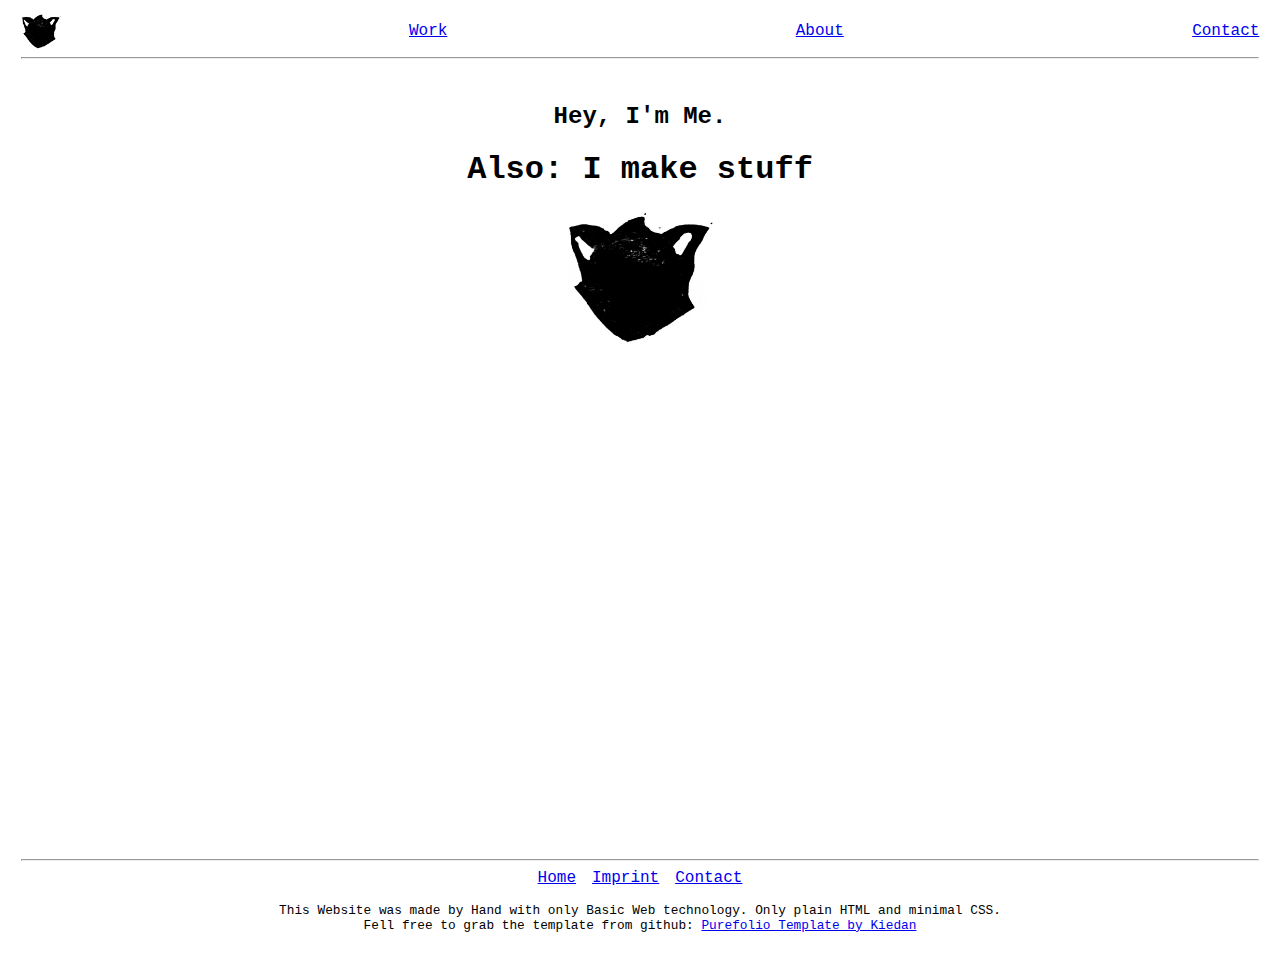
<file: index.html>
<!DOCTYPE html>
<html lang="en">
  <head>
    <meta charset="UTF-8">
    <meta name="viewport" content="width=device-width, initial-scale=1.0">
    <meta http-equiv="X-UA-Compatible" content="ie=edge">
    <title>Purefolio</title>
    <link rel="stylesheet" href="style.css">
  </head>
  <body>
		<div class="wrapper">
	
<!-- -----------  HEADER  ----------- -->

		<header>
			<nav class="flex between">
				<a href="index.html"><img class="logo" src="./images/logo.png" alt="home"></a>
				<a href="./work/work.html">Work</a>
				<a href="about.html">About</a>
				<a href="contact.html">Contact</a>
			</nav>	
			<hr>
		</header>

<!-- ---------  MAINCONTENT  --------- -->

	 <section class="maincontent">

		<h2>Hey, I'm Me.</h2>
		<h1>Also: I make stuff</h1>
		<img class="logo" src="./images/logo.png" alt="">

		</section><!-- /Maincontent -->


<!-- -----------  FOOTER  ----------- -->

		<footer>
			<hr>
			<nav class="flex">
				<a href="index.html">Home</a>
				<a href="imprint.html">Imprint</a>
				<a href="contact.html">Contact</a>
			</nav>
			<p class="small center">
				This Website was made by Hand with only 
				Basic Web technology. Only plain HTML and  
				minimal CSS. <br>	
				Fell free to grab the template from github: <a href="https://github.com/kiedan/purefolio" target="Blank">Purefolio Template by Kiedan</a>
			</p>

		</footer>

<!-- -------------  END  ------------ -->

		</div><!-- /Wrapper -->
</body>
</html>
</file>
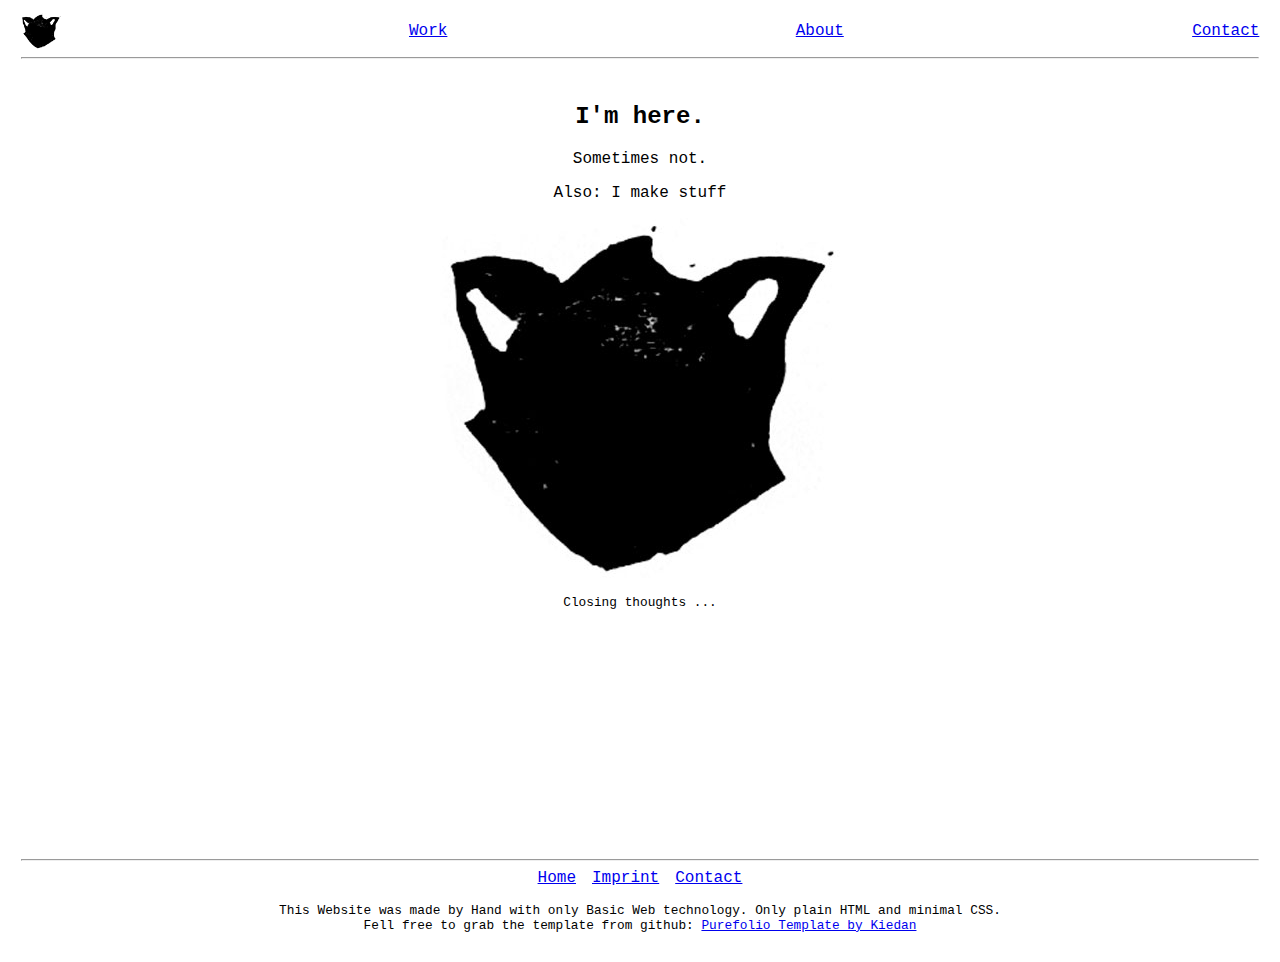
<file: about.html>
<!DOCTYPE html>
<html lang="en">
  <head>
    <meta charset="UTF-8">
    <meta name="viewport" content="width=device-width, initial-scale=1.0">
    <meta http-equiv="X-UA-Compatible" content="ie=edge">
    <title>Purefolio</title>
    <link rel="stylesheet" href="style.css">
  </head>
  <body>
		<div class="wrapper">
	
<!-- -----------  HEADER  ----------- -->

		<header>
			<nav class="flex between">
				<a href="index.html"><img class="logo" src="./images/logo.png" alt="home"></a>
				<a href="./work/work.html">Work</a>
				<a href="about.html">About</a>
				<a href="contact.html">Contact</a>
			</nav>	
			<hr>
		</header>

<!-- ---------  MAINCONTENT  --------- -->

	 <section class="maincontent">

		<h2>I'm here.</h2>
		<p class="center">Sometimes not.</p>
		<p class="center">Also: I make stuff</p>
		<img src="./images/hi.jpg" alt="hi">

		<p class="small center">
					Closing thoughts ...
		</p>
		</section><!-- /Maincontent -->


<!-- -----------  FOOTER  ----------- -->

		<footer>
			<hr>
			<nav class="flex">
				<a href="index.html">Home</a>
				<a href="imprint.html">Imprint</a>
				<a href="contact.html">Contact</a>
			</nav>
			<p class="small center">
				This Website was made by Hand with only 
				Basic Web technology. Only plain HTML and  
				minimal CSS. <br>	
				Fell free to grab the template from github: <a href="https://github.com/kiedan/purefolio" target="Blank">Purefolio Template by Kiedan</a>
			</p>

		</footer>

<!-- -------------  END  ------------ -->

		</div><!-- /Wrapper -->
</body>
</html>
</file>
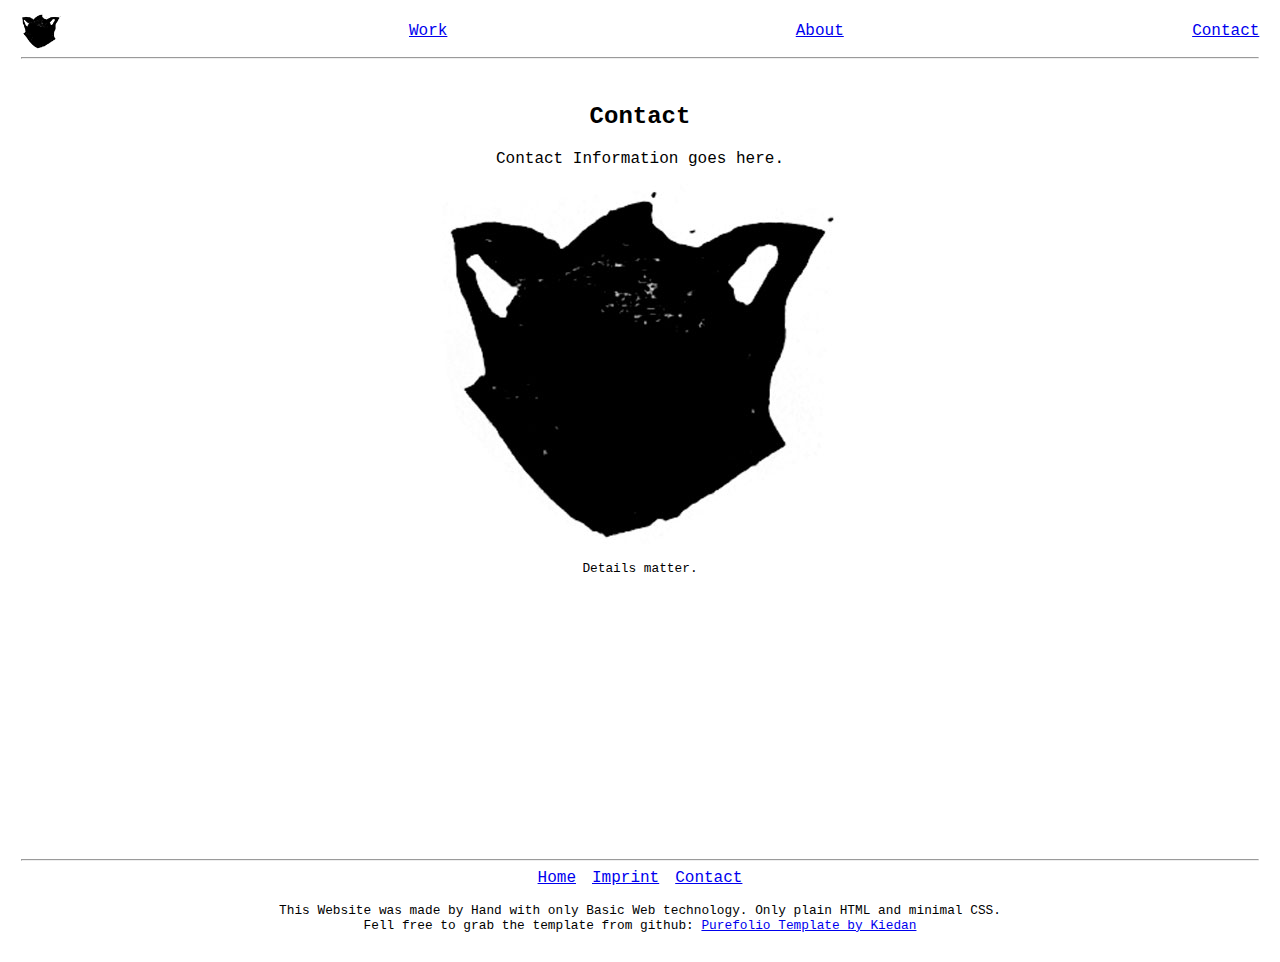
<file: contact.html>
<!DOCTYPE html>
<html lang="en">
  <head>
    <meta charset="UTF-8">
    <meta name="viewport" content="width=device-width, initial-scale=1.0">
    <meta http-equiv="X-UA-Compatible" content="ie=edge">
    <title>Purefolio</title>
    <link rel="stylesheet" href="style.css">
  </head>
  <body>
		<div class="wrapper">
	
<!-- -----------  HEADER  ----------- -->

		<header>
			<nav class="flex between">
				<a href="index.html"><img class="logo" src="./images/logo.png" alt="home"></a>
				<a href="./work/work.html">Work</a>
				<a href="about.html">About</a>
				<a href="contact.html">Contact</a>
			</nav>	
			<hr>
		</header>

<!-- ---------  MAINCONTENT  --------- -->

	 <section class="maincontent">

		<h2>Contact</h2>
				<p class="center">Contact Information goes here.</p>
		<img src="./images/hi.jpg" alt="hi">
		<p class="small center">Details matter.</p>

		</section><!-- /Maincontent -->


<!-- -----------  FOOTER  ----------- -->

		<footer>
			<hr>
			<nav class="flex">
				<a href="index.html">Home</a>
				<a href="imprint.html">Imprint</a>
				<a href="contact.html">Contact</a>
			</nav>
			<p class="small center">
				This Website was made by Hand with only 
				Basic Web technology. Only plain HTML and  
				minimal CSS. <br>	
				Fell free to grab the template from github: <a href="https://github.com/kiedan/purefolio" target="Blank">Purefolio Template by Kiedan</a>
			</p>		
		</footer>

<!-- -------------  END  ------------ -->

		</div><!-- /Wrapper -->
</body>
</html>
</file>
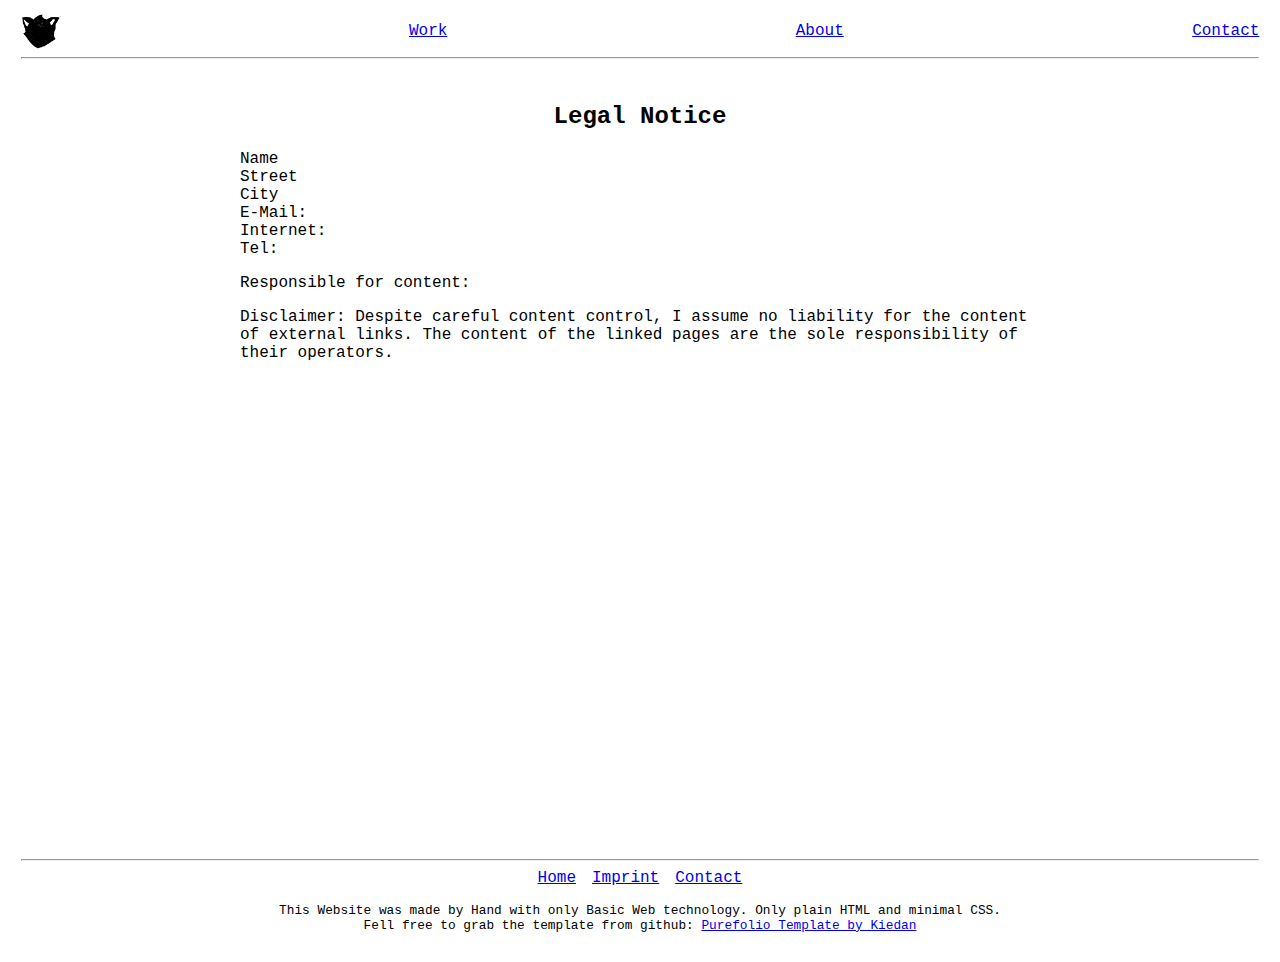
<file: imprint.html>
<!DOCTYPE html>
<html lang="en">
  <head>
    <meta charset="UTF-8">
    <meta name="viewport" content="width=device-width, initial-scale=1.0">
    <meta http-equiv="X-UA-Compatible" content="ie=edge">
    <title>Purefolio</title>
    <link rel="stylesheet" href="style.css">
  </head>
  <body>
		<div class="wrapper">
	
<!-- -----------  HEADER  ----------- -->

		<header>
			<nav class="flex between">
				<a href="index.html"><img class="logo" src="./images/logo.png" alt="home"></a>
				<a href="./work/work.html">Work</a>
				<a href="about.html">About</a>
				<a href="contact.html">Contact</a>
			</nav>	
			<hr>
		</header>

<!-- ---------  MAINCONTENT  --------- -->

	 <section class="maincontent">

		<h2>Legal Notice</h2>
			<p>				
				Name<br>

				Street<br>
				City<br>
				E-Mail: <br>
				Internet: <br>
				Tel: <br>
			</p>
			<p>	
				Responsible for content: 
			</p>
			<p>	
				Disclaimer: Despite careful content control, I assume no liability 
				for the content of external links. The content of the linked pages 
				are the sole responsibility of their operators.
			</p>

		</section><!-- /Maincontent -->


<!-- -----------  FOOTER  ----------- -->

		<footer>
			<hr>
			<nav class="flex">
				<a href="index.html">Home</a>
				<a href="imprint.html">Imprint</a>
				<a href="contact.html">Contact</a>
			</nav>
			<p class="small center">
				This Website was made by Hand with only 
				Basic Web technology. Only plain HTML and  
				minimal CSS. <br>	
				Fell free to grab the template from github: <a href="https://github.com/kiedan/purefolio" target="Blank">Purefolio Template by Kiedan</a>
			</p>

		</footer>

<!-- -------------  END  ------------ -->

		</div><!-- /Wrapper -->
</body>
</html>
</file>
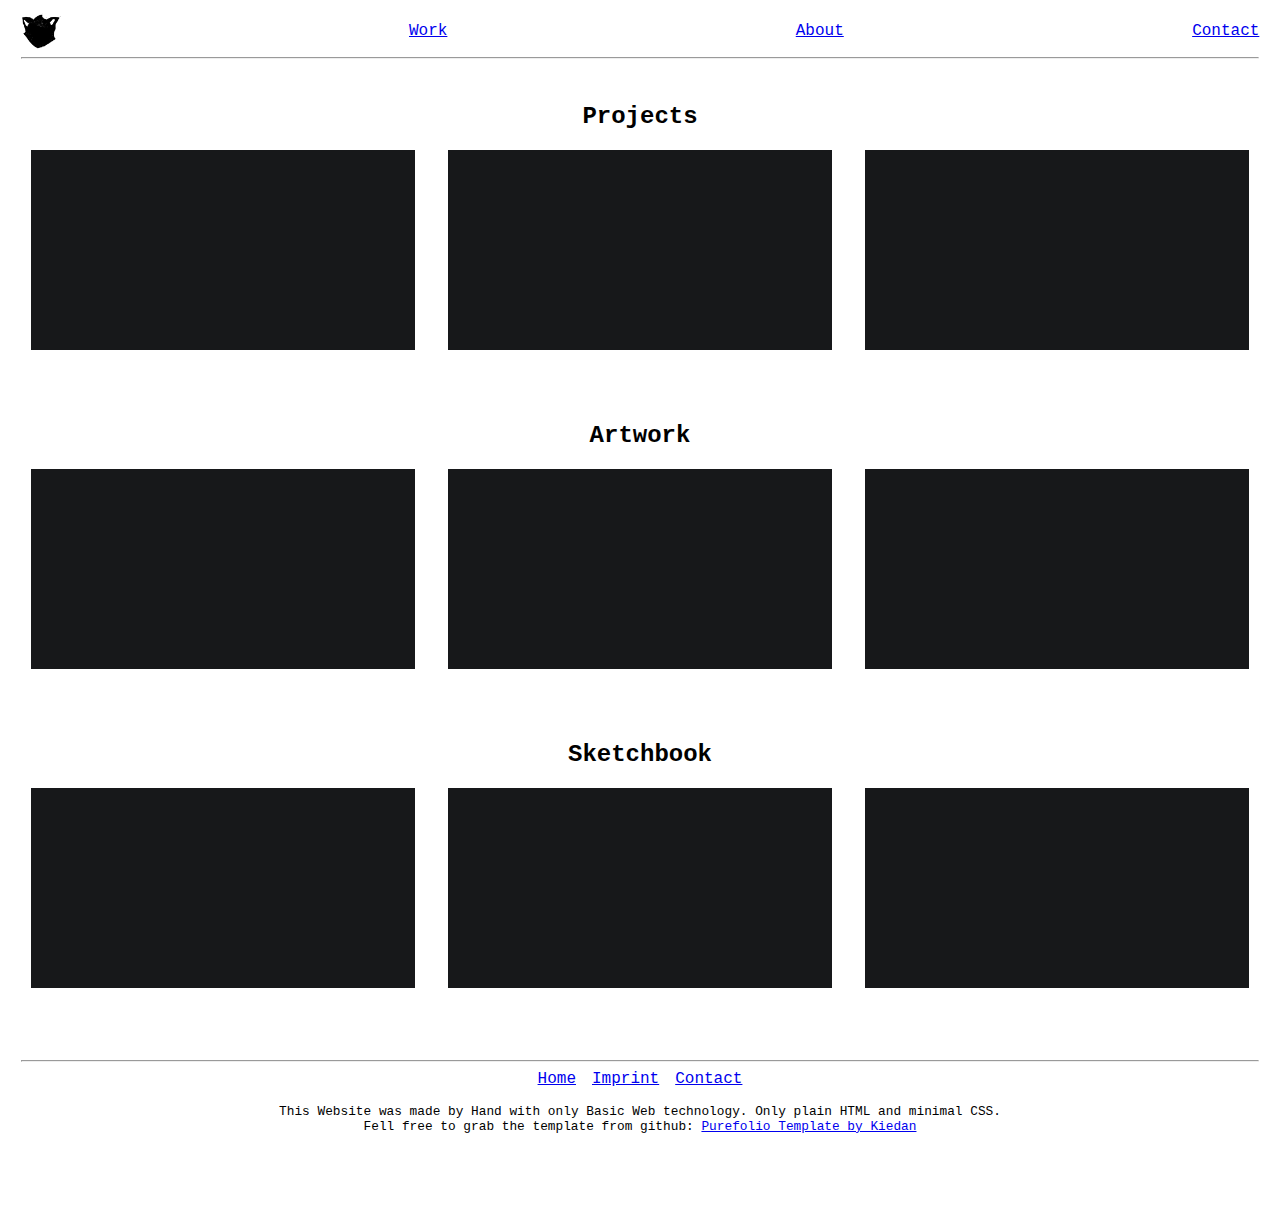
<file: work/work.html>
<!DOCTYPE html>
<html lang="en">
  <head>
    <meta charset="UTF-8">
    <meta name="viewport" content="width=device-width, initial-scale=1.0">
    <meta http-equiv="X-UA-Compatible" content="ie=edge">
    <title>Purefolio</title>
    <link rel="stylesheet" href="../style.css">
  </head>
  <body>
		<div class="wrapper">

<!-- -----------  HEADER  ----------- -->

			<header>
				<nav class="flex between">
					<a href="../index.html"><img class="logo" src="../images/logo.png" alt="home"></a>
					<a href="work.html">Work</a>
					<a href="../about.html">About</a>
					<a href="../contact.html">Contact</a>
				</nav>	
				<hr>
			</header>

<!-- ---------  MAINCONTENT  --------- -->

		 <section class="maincontent work">

			<h2>Projects</h2>
			<section class="gallery flex around wrap">

				<div class="project">
					<a href="./project1/project.html">
						<img src="./project1/thumbnail.jpg" class="thumbnail" alt="">
					</a>
				</div>

				<div class="project">
					<a href="./project2/project.html">
						<img src="./project2/thumbnail.jpg" class="thumbnail" alt="">
					</a>
				</div>
	
				<div class="project">
					<a href="./project3/project.html">
						<img src="./project3/thumbnail.jpg" class="thumbnail" alt="">
					</a>
				</div>

<!--
				<div class="project">
					<a href="./project4/project.html">
						<img src="./project4/thumbnail.jpg" class="thumbnail" alt="">
					</a>
				</div>

				<div class="project">
					<a href="./project5/project.html">
						<img src="./project5/thumbnail.jpg" class="thumbnail" alt="">
					</a>
				</div>

				<div class="project">
					<a href="./project6/project.html">
						<img src="./project6/thumbnail.jpg" class="thumbnail" alt="">
					</a>
				</div>			
 -->
			</section>

			<h2>Artwork</h2>
			<section class="gallery flex around wrap">

				<div class="project">
					<a href="./artwork1/project.html">
						<img src="./artwork1/thumbnail.jpg" class="thumbnail" alt="">
					</a>
				</div>

				<div class="project">
					<a href="./artwork2/project.html">
						<img src="./artwork2/thumbnail.jpg" class="thumbnail" alt="">
					</a>
				</div>
	
				<div class="project">
					<a href="./artwork3/project.html">
						<img src="./artwork3/thumbnail.jpg" class="thumbnail" alt="">
					</a>
				</div>

<!--
				<div class="project">
					<a href="./artwork4/project.html">
						<img src="./artwork4/thumbnail.jpg" class="thumbnail" alt="">
					</a>
				</div>

				<div class="project">
					<a href="./artwork5/project.html">
						<img src="./artwork5/thumbnail.jpg" class="thumbnail" alt="">
					</a>
				</div>

				<div class="project">
					<a href="./artwork6/project.html">
						<img src="./artwork6/thumbnail.jpg" class="thumbnail" alt="">
					</a>
				</div>			
 -->
			</section>


				<h2>Sketchbook</h2>
			<section class="gallery flex around wrap">

				<div class="project">
					<a href="./sketchbook1/project.html">
						<img src="./sketchbook1/thumbnail.jpg" class="thumbnail" alt="">
					</a>
				</div>

				<div class="project">
					<a href="./sketchbook2/project.html">
						<img src="./sketchbook2/thumbnail.jpg" class="thumbnail" alt="">
					</a>
				</div>
	
				<div class="project">
					<a href="./sketchbook3/project.html">
						<img src="./sketchbook3/thumbnail.jpg" class="thumbnail" alt="">
					</a>
				</div>

<!--
				<div class="project">
					<a href="./sketchbook4/project.html">
						<img src="./sketchbook4/thumbnail.jpg" class="thumbnail" alt="">
					</a>
				</div>

				<div class="project">
					<a href="./sketchbook5/project.html">
						<img src="./sketchbook5/thumbnail.jpg" class="thumbnail" alt="">
					</a>
				</div>

				<div class="project">
					<a href="./sketchbook6/project.html">
						<img src="./sketchbook6/thumbnail.jpg" class="thumbnail" alt="">
					</a>
				</div>			
			</section>
 -->

		</section><!-- /Maincontent -->

<!-- -----------  FOOTER  ----------- -->

			<footer>
				<hr>
				<nav class="flex">
					<a href="../index.html">Home</a>
					<a href="../imprint.html">Imprint</a>
					<a href="../contact.html">Contact</a>
				</nav>
				<p class="small center">
					This Website was made by Hand with only 
					Basic Web technology. Only plain HTML and  
					minimal CSS. <br>	
					Fell free to grab the template from github: <a href="https://github.com/kiedan/purefolio" target="Blank">Purefolio Template by Kiedan</a>
				</p>
			</footer>

<!-- -------------  END  ------------ -->

		</div><!-- /Wrapper -->
  </body>
</html>
</file>
<file: style.css>
:root {
  --space-xs: .5rem;
  --space-s: 1rem;
  --space-m: 2rem;
  --space-l: 3rem;
  --space-xl: 5rem;
  --space-2xl: 10rem;
}


body { font-family: "Courier New", monospace;}

img, picture {
  max-width: 100%;
  display: block;
	margin: 0 auto;
}

h1, h2 {
	text-align: center;
}

.button {
	display: block;
	border: 1px solid black;
	margin: 0 auto;
	text-decoration: none;
	padding: 0.4rem 1.4rem;
	color: black;
	border-radius: 3px;
}

/************** STRUCTURE **************/

.wrapper {
		max-width: 1300px;
		margin: auto;
		padding: 0.3rem 1%;
}
.maincontent {
  position: relative;
  min-height: 80vh;
	padding: 1rem 0 3rem 0;
}



/************** HELPERS **************/
/* text */
.center {
	text-align: center;
}
.small {
	font-size: 0.8em;
}
p {
	max-width: 800px;
	margin: 1rem auto;
}

/* flexbox */
.flex {
  display: flex;
  align-items: center;
	justify-content: center;
  gap: var(--space-s);
}
@media (max-width: 468px) {
  .flex {
    flex-wrap: wrap;
  }
}
.between {justify-content: space-between;}
.around {justify-content: space-around;}
.gallery {flex-wrap: wrap;}


/************** CONTENT **************/

/* HEADER */
nav a .logo {
	width: 40px;
}

/* HOME */
.logo {
width: 150px;
margin: auto;
}

/* WORK */
.gallery {
gap: 1%;
margin-bottom: 3rem;
}
.gallery .project {
height: 200px;
width: 31%;
margin-bottom: 1.5rem;
}
.project img {
  width: 100%;
  height: 100%;
  object-fit: cover;
}
.projectnav {
 justify-content: flex-end;
 margin: -0.5rem 0;
}
.projectnav.bottom {
 justify-content: center;
 margin-top: 1.5rem;
}
.projectnav .back{
text-decoration: none;
margin-right: 0;
border: 1px solid black;
	height: 30px;
width: 30px;
border-radius: 50%;
display: block;
text-align: center;
line-height: 30px;
}
.singleproject p {
	text-align: center;
	margin-bottom: 2rem;
}
</file>
